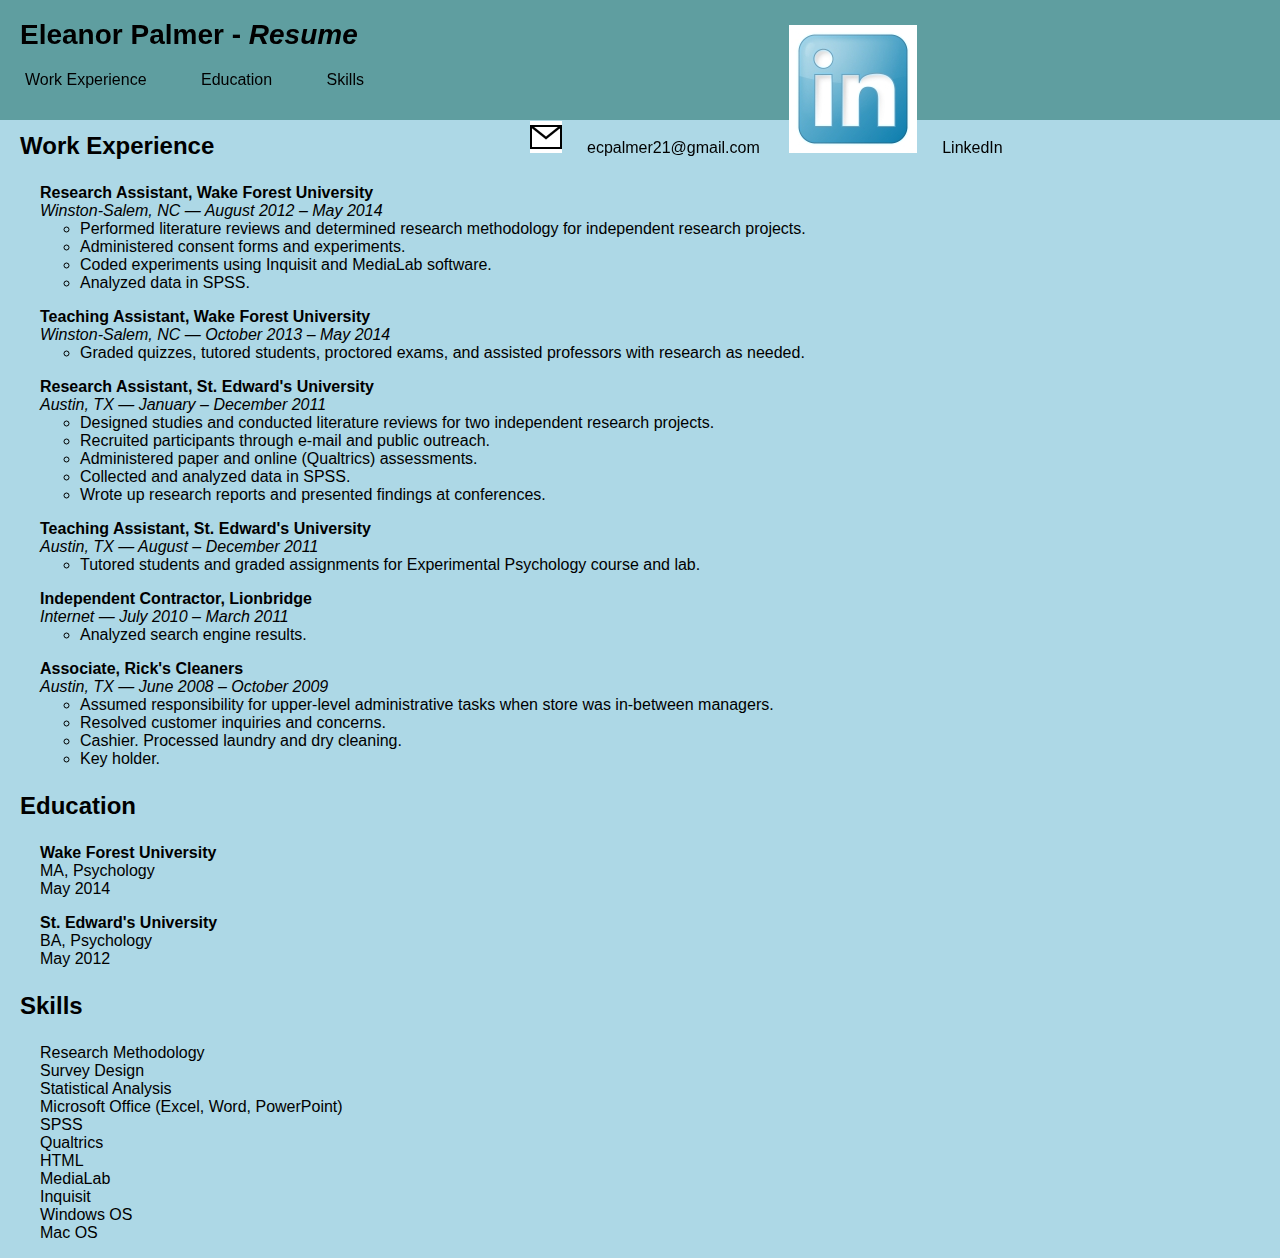
<file: index.html>
<!DOCTYPE html>
<html>
<head>
<meta charset="utf-8">
<link rel="stylesheet" type="text/css" href="style2.css">
<title>Eleanor Palmer's Resume</title>  
</head>
    
<body>
    <div class="container">
        
    <div class="header-cont">
        <div class="header">
        <div class="title">
       <h1>Eleanor Palmer - <em>Resume</em></h1>
        </div>
        <div class="contact">
          <a href="mailto:ecpalmer21@gmail.com"><img src="mail_32.jpg" alt="Mail icon" class="mail"></a>ecpalmer21@gmail.com
        <a href="https://www.linkedin.com/pub/eleanor-palmer/39/314/423"><img src="social_linkedin_box_blue.jpg"  alt="LinkedIn icon" class="linkedin"></a>LinkedIn
        </div>
            <div class="nav">
            <A href="#experience">Work Experience</A>
            <a href="#education">Education</a>
            <a href="#skills">Skills</a>
            </div>
        </div>
        </div>
        
    <div class="content">
        <div class="experience">
    <h3 id="experience">Work Experience</h3>
        
      <ul>
        <li><strong>Research Assistant, Wake Forest University</strong></li>
          <li><em>Winston-Salem, NC &mdash; August 2012 &ndash; May 2014</em></li>
          <li>
            <ul class="details"> 
                <li>Performed literature reviews and determined research methodology for independent research projects.</li>
                <li>Administered consent forms and experiments.</li>
                <li>Coded experiments using Inquisit and MediaLab software. </li>
                <li>Analyzed data in SPSS.</li>
            </ul>     
        </li>
            </ul> 
        
              <ul>
        <li><strong>Teaching Assistant, Wake Forest University</strong></li>
          <li><em>Winston-Salem, NC &mdash; October 2013 &ndash; May 2014</em></li>
            <li>
            <ul class="details"> 
                <li>Graded quizzes, tutored students, proctored exams, and assisted professors with research as needed.</li>
            </ul>
        </ul>
        
      <ul>
        <li><strong>Research Assistant, St. Edward's University</strong></li>
          <li><em>Austin, TX &mdash; January &ndash; December 2011</em></li>
            <li><ul class="details"> 
                <li>Designed studies and conducted literature reviews for two independent research projects.</li>
                <li>Recruited participants through e-mail and public outreach.</li>
                <li>Administered paper and online (Qualtrics) assessments.  </li>
                <li>Collected and analyzed data in SPSS.</li>
                <li>Wrote up research reports and presented findings at conferences.</li>
            </ul>
            </li>
        </ul> 
        
      <ul>
<li><strong>Teaching Assistant, St. Edward's University</strong></li>
  <li><em>Austin, TX &mdash; August &ndash; December 2011</em></li>
   <li><ul class="details"> 
        <li>Tutored students and graded assignments for Experimental Psychology course and lab.</li>
    </ul></li>
</ul> 
        
        <ul>
         <li><strong>Independent Contractor, Lionbridge</strong></li>
          <li><em>Internet &mdash; July 2010 &ndash; March 2011</em></li>
           <li><ul class="details"> 
                <li>Analyzed search engine results.</li>
            </ul></li>
        </ul>
 
      <ul>
        <li><strong>Associate, Rick's Cleaners</strong></li>
          <li><em>Austin, TX &mdash; June 2008 &ndash; October 2009</em></li>
           <li> <ul class="details"> 
                <li>Assumed responsibility for upper-level administrative tasks when store was in-between managers.</li>
                <li>Resolved customer inquiries and concerns. </li>
                <li>Cashier. Processed laundry and dry cleaning.</li>
                <li>Key holder.</li>
            </ul></li>
        </ul>
            </div>
        
            <div class="education">
    <h3 id="education">Education</h3>
        <ul>
        <li><strong>Wake Forest University</strong></li>
        <li>MA, Psychology</li>
        <li>May 2014</li>
        </ul>
        
        <ul>
        <li><strong>St. Edward's University</strong></li>
        <li>BA, Psychology</li>
        <li>May 2012</li>
        </ul>
            </div>   
        
            <div class="skills">
    <h3 id="skills">Skills</h3>
                <ul>
                <li>Research Methodology</li>
                <li>Survey Design</li> 
                <li>Statistical Analysis</li>
                <li>Microsoft Office (Excel, Word, PowerPoint)</li>
                <li>SPSS</li>
                <li>Qualtrics</li>
                <li>HTML</li>
                <li>MediaLab</li>
                <li>Inquisit</li>
                <li>Windows OS</li>
                <li>Mac OS</li>
                </ul>
            </div>
    </div>
    </div>  
</body>
</html>
</file>
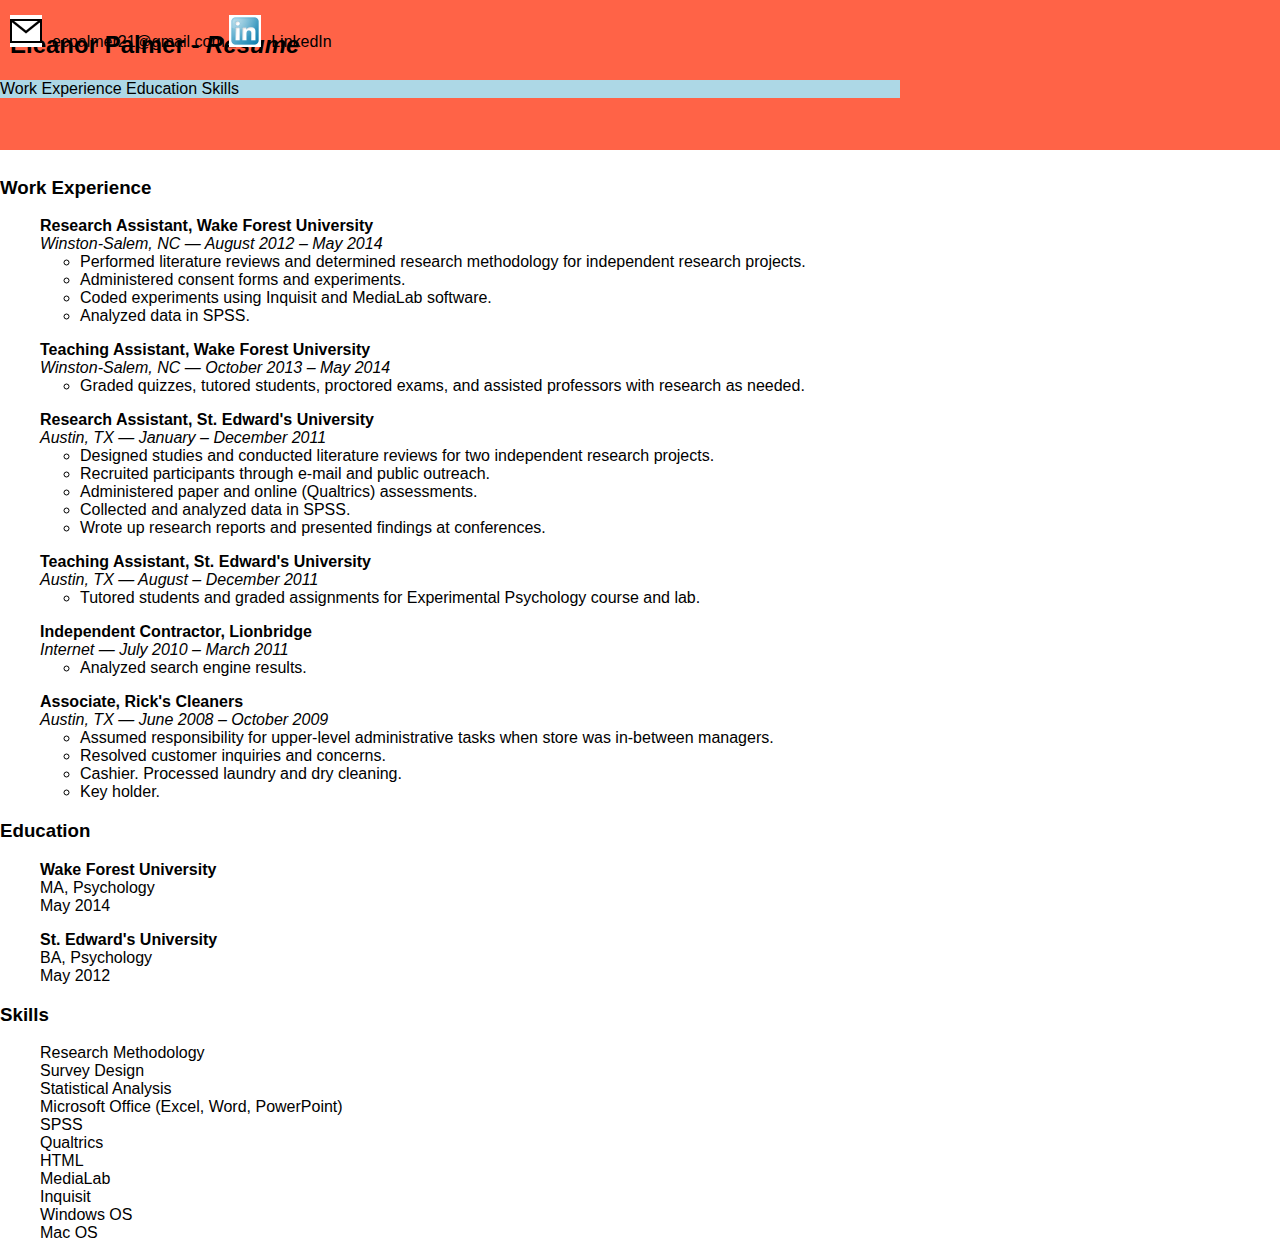
<file: resume_fixedheaderB.html>
<!DOCTYPE html>
<html>
<head>
<meta charset="utf-8">
<link rel="stylesheet" type="text/css" href="style2b.css">
<title>Eleanor Palmer's Resume</title>  
</head>
    
<body>
    
        <div class="header">
        <div class="title">
       <h1>Eleanor Palmer - <em>Resume</em></h1>
        </div>
        <div class="contact">
          <a href="mailto:ecpalmer21@gmail.com"><img src="mail_32.jpg" alt="Mail icon" class="mail"></a>ecpalmer21@gmail.com
        <a href="https://www.linkedin.com/pub/eleanor-palmer/39/314/423"><img src="social_linkedin_box_blue.jpg"  alt="LinkedIn icon" class="linkedin"></a>LinkedIn
        </div>
            <div class="nav">
            <A href="#experience">Work Experience</A>
            <a href="#education">Education</a>
            <a href="#skills">Skills</a>
            </div>
        </div>
  
<div class="body-container">
    <h3 id="experience">Work Experience</h3>
        
      <ul>
        <li><strong>Research Assistant, Wake Forest University</strong></li>
          <li><em>Winston-Salem, NC &mdash; August 2012 &ndash; May 2014</em></li>
          <li>
            <ul class="details"> 
                <li>Performed literature reviews and determined research methodology for independent research projects.</li>
                <li>Administered consent forms and experiments.</li>
                <li>Coded experiments using Inquisit and MediaLab software. </li>
                <li>Analyzed data in SPSS.</li>
            </ul>     
        </li>
            </ul> 
        
              <ul>
        <li><strong>Teaching Assistant, Wake Forest University</strong></li>
          <li><em>Winston-Salem, NC &mdash; October 2013 &ndash; May 2014</em></li>
            <li>
            <ul class="details"> 
                <li>Graded quizzes, tutored students, proctored exams, and assisted professors with research as needed.</li>
            </ul>
        </ul>
        
      <ul>
        <li><strong>Research Assistant, St. Edward's University</strong></li>
          <li><em>Austin, TX &mdash; January &ndash; December 2011</em></li>
            <li><ul class="details"> 
                <li>Designed studies and conducted literature reviews for two independent research projects.</li>
                <li>Recruited participants through e-mail and public outreach.</li>
                <li>Administered paper and online (Qualtrics) assessments.  </li>
                <li>Collected and analyzed data in SPSS.</li>
                <li>Wrote up research reports and presented findings at conferences.</li>
            </ul>
            </li>
        </ul> 
        
      <ul>
<li><strong>Teaching Assistant, St. Edward's University</strong></li>
  <li><em>Austin, TX &mdash; August &ndash; December 2011</em></li>
   <li><ul class="details"> 
        <li>Tutored students and graded assignments for Experimental Psychology course and lab.</li>
    </ul></li>
</ul> 
        
        <ul>
         <li><strong>Independent Contractor, Lionbridge</strong></li>
          <li><em>Internet &mdash; July 2010 &ndash; March 2011</em></li>
           <li><ul class="details"> 
                <li>Analyzed search engine results.</li>
            </ul></li>
        </ul>
 
      <ul>
        <li><strong>Associate, Rick's Cleaners</strong></li>
          <li><em>Austin, TX &mdash; June 2008 &ndash; October 2009</em></li>
           <li> <ul class="details"> 
                <li>Assumed responsibility for upper-level administrative tasks when store was in-between managers.</li>
                <li>Resolved customer inquiries and concerns. </li>
                <li>Cashier. Processed laundry and dry cleaning.</li>
                <li>Key holder.</li>
            </ul></li>
        </ul>
        
    <h3 id="education">Education</h3>
        <ul>
        <li><strong>Wake Forest University</strong></li>
        <li>MA, Psychology</li>
        <li>May 2014</li>
        </ul>
        
        <ul>
        <li><strong>St. Edward's University</strong></li>
        <li>BA, Psychology</li>
        <li>May 2012</li>
        </ul>
        
    <h3 id="skills">Skills</h3>
                <ul>
                <li>Research Methodology</li>
                <li>Survey Design</li> 
                <li>Statistical Analysis</li>
                <li>Microsoft Office (Excel, Word, PowerPoint)</li>
                <li>SPSS</li>
                <li>Qualtrics</li>
                <li>HTML</li>
                <li>MediaLab</li>
                <li>Inquisit</li>
                <li>Windows OS</li>
                <li>Mac OS</li>
                </ul>

    </div>

    
</body>
</html>
</file>
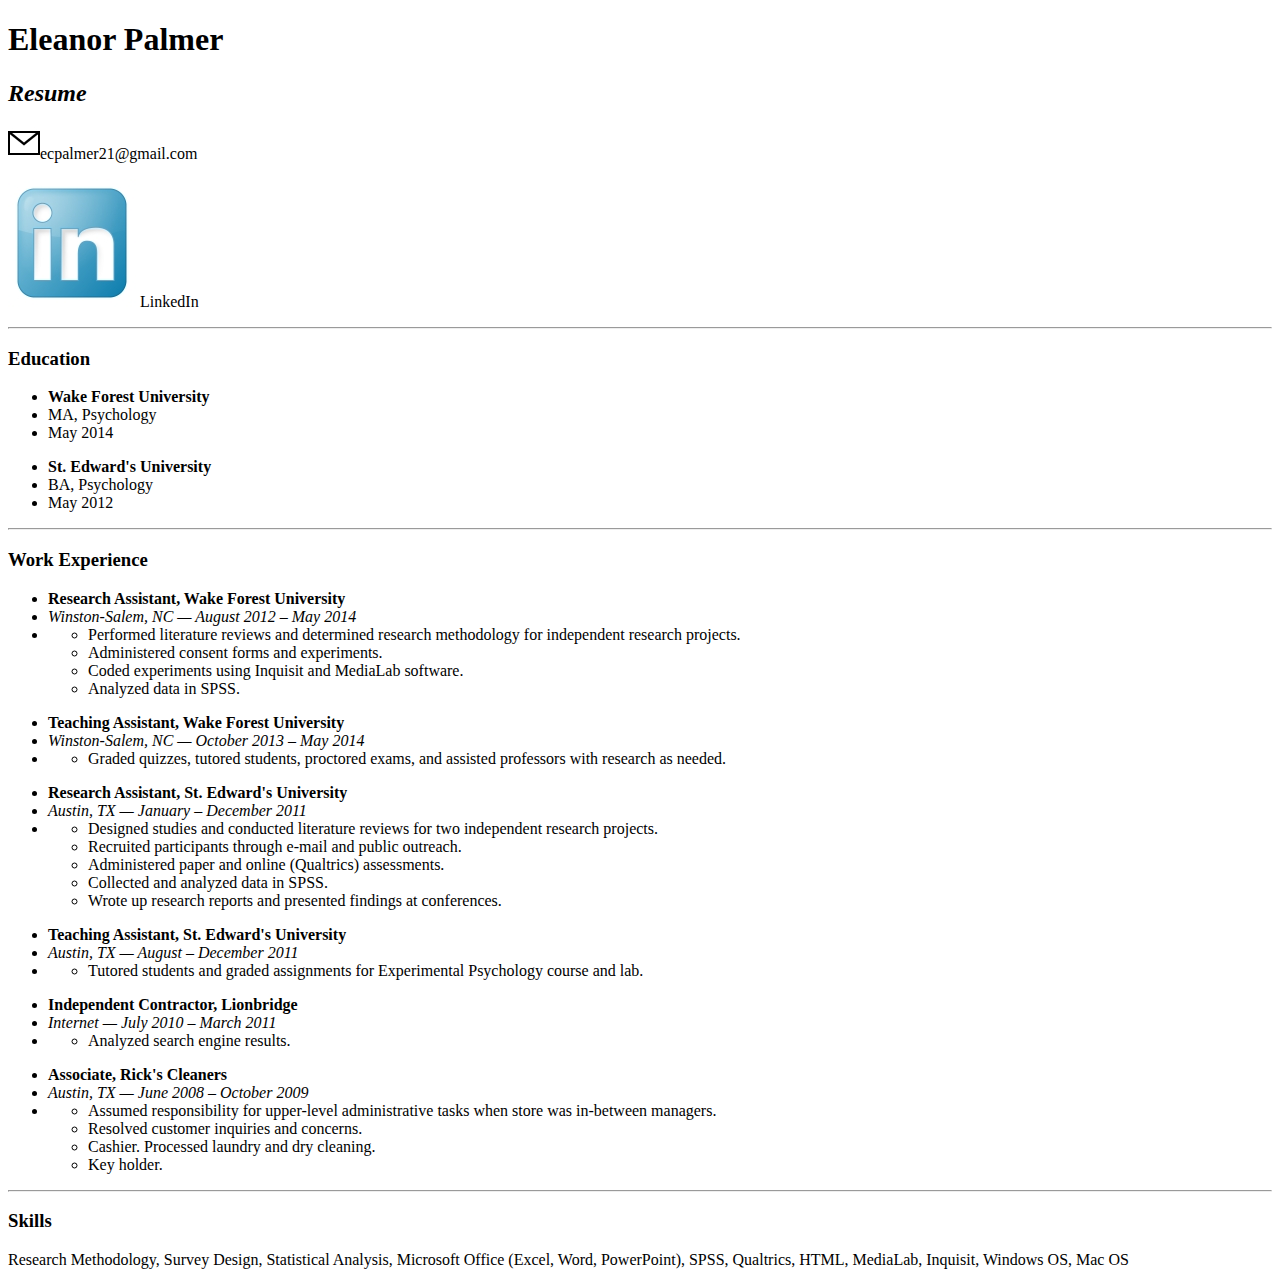
<file: resume_lesson1.html>
<!DOCTYPE html>
<html>
<head>
<meta charset="utf-8">
<title>Eleanor Palmer's Resume</title>  
</head>
    
<body>
    <header>
   <h1>Eleanor Palmer</h1> 
    <h2><em>Resume</em></h2>
        <p>
         <a href="mailto:ecpalmer21@gmail.com"><img src="mail_32.jpg" alt="Mail icon"></a>ecpalmer21@gmail.com  
        </p>
        <p>
        <a href="https://www.linkedin.com/pub/eleanor-palmer/39/314/423"><img src="social_linkedin_box_blue.jpg"  alt="LinkedIn icon"></a> LinkedIn
        </p>
    </header>
    <hr>
    <section>
    <h3>Education</h3>
        <ul>
        <li><strong>Wake Forest University</strong></li>
        <li>MA, Psychology</li>
        <li>May 2014</li>
        </ul>
        
        <ul>
        <li><strong>St. Edward's University</strong></li>
        <li>BA, Psychology</li>
        <li>May 2012</li>
        </ul>
        
    </section>
    <hr>
    <section>
    <h3>Work Experience</h3>
        
      <ul>
        <li><strong>Research Assistant, Wake Forest University</strong></li>
          <li><em>Winston-Salem, NC &mdash; August 2012 &ndash; May 2014</em></li>
          <li>
            <ul> 
                <li>Performed literature reviews and determined research methodology for independent research projects.</li>
                <li>Administered consent forms and experiments.</li>
                <li>Coded experiments using Inquisit and MediaLab software. </li>
                <li>Analyzed data in SPSS.</li>
            </ul>
            </li>
        </ul> 
        
              <ul>
        <li><strong>Teaching Assistant, Wake Forest University</strong></li>
          <li><em>Winston-Salem, NC &mdash; October 2013 &ndash; May 2014</em></li>
            <li>
            <ul> 
                <li>Graded quizzes, tutored students, proctored exams, and assisted professors with research as needed.</li>
            </ul>
        </ul>
        
      <ul>
        <li><strong>Research Assistant, St. Edward's University</strong></li>
          <li><em>Austin, TX &mdash; January &ndash; December 2011</em></li>
            <li><ul> 
                <li>Designed studies and conducted literature reviews for two independent research projects.</li>
                <li>Recruited participants through e-mail and public outreach.</li>
                <li>Administered paper and online (Qualtrics) assessments.  </li>
                <li>Collected and analyzed data in SPSS.</li>
                <li>Wrote up research reports and presented findings at conferences.</li>
            </ul>
            </li>
        </ul> 
        
      <ul>
<li><strong>Teaching Assistant, St. Edward's University</strong></li>
  <li><em>Austin, TX &mdash; August &ndash; December 2011</em></li>
   <li><ul> 
        <li>Tutored students and graded assignments for Experimental Psychology course and lab.</li>
    </ul></li>
</ul> 
        
        <ul>
         <li><strong>Independent Contractor, Lionbridge</strong></li>
          <li><em>Internet &mdash; July 2010 &ndash; March 2011</em></li>
           <li><ul> 
                <li>Analyzed search engine results.</li>
            </ul></li>
        </ul>
 
      <ul>
        <li><strong>Associate, Rick's Cleaners</strong></li>
          <li><em>Austin, TX &mdash; June 2008 &ndash; October 2009</em></li>
           <li> <ul> 
                <li>Assumed responsibility for upper-level administrative tasks when store was in-between managers.</li>
                <li>Resolved customer inquiries and concerns. </li>
                <li>Cashier. Processed laundry and dry cleaning.</li>
                <li>Key holder.</li>
            </ul></li>
        </ul>
    
    </section>
    <hr>
    <section>
    <h3>Skills</h3>
Research Methodology, Survey Design, Statistical Analysis, Microsoft Office (Excel, Word, PowerPoint), SPSS, Qualtrics, HTML, MediaLab, Inquisit, Windows OS, Mac OS
   </section>
    
</body>
</html>
</file>
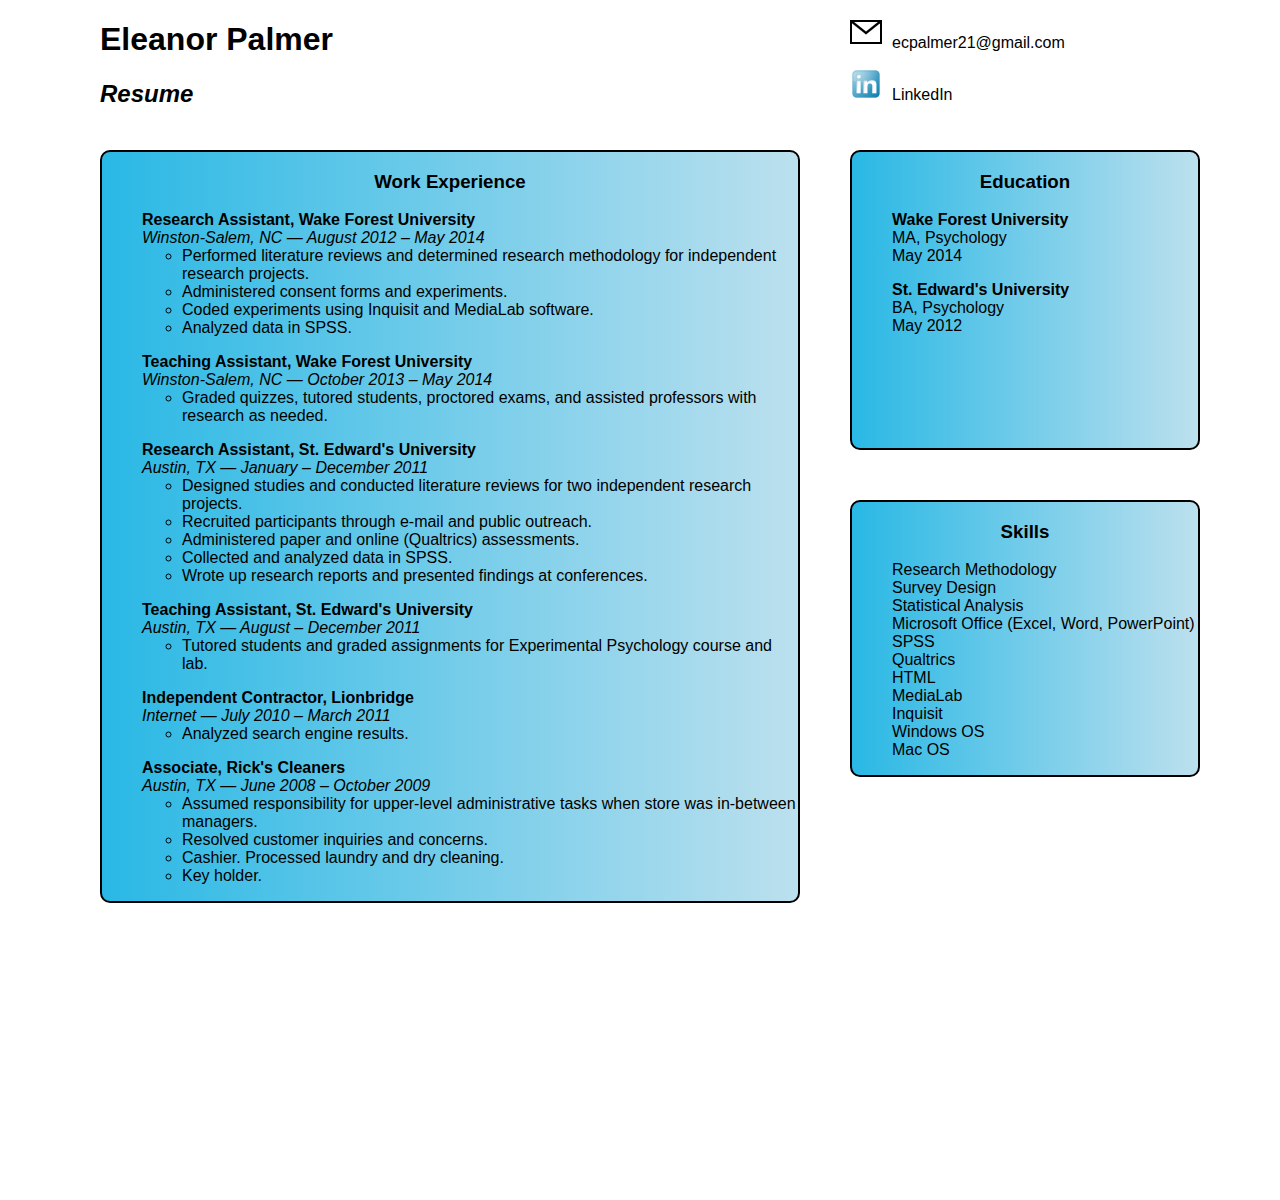
<file: resume_lesson2.html>
<!DOCTYPE html>
<html>
<head>
<meta charset="utf-8">
<link rel="stylesheet" type="text/css" href="style.css">
<title>Eleanor Palmer's Resume</title>  
</head>
    
<body>
    <div class="container">
        
        <div class="header">
       <h1>Eleanor Palmer</h1> 
        <h2><em>Resume</em></h2>
        </div>
        <div class="contact">
        <p>
          <a href="mailto:ecpalmer21@gmail.com"><img src="mail_32.jpg" alt="Mail icon" class="mail"></a>ecpalmer21@gmail.com
        </p>
        <p>
        <a href="https://www.linkedin.com/pub/eleanor-palmer/39/314/423"><img src="social_linkedin_box_blue.jpg"  alt="LinkedIn icon" class="linkedin"></a>LinkedIn
        </p>
        </div>
        
        <div class="experience">
    <h3>Work Experience</h3>
        
      <ul>
        <li><strong>Research Assistant, Wake Forest University</strong></li>
          <li><em>Winston-Salem, NC &mdash; August 2012 &ndash; May 2014</em></li>
          <li>
            <ul class="details"> 
                <li>Performed literature reviews and determined research methodology for independent research projects.</li>
                <li>Administered consent forms and experiments.</li>
                <li>Coded experiments using Inquisit and MediaLab software. </li>
                <li>Analyzed data in SPSS.</li>
            </ul>     
        </li>
            </ul> 
        
              <ul>
        <li><strong>Teaching Assistant, Wake Forest University</strong></li>
          <li><em>Winston-Salem, NC &mdash; October 2013 &ndash; May 2014</em></li>
            <li>
            <ul class="details"> 
                <li>Graded quizzes, tutored students, proctored exams, and assisted professors with research as needed.</li>
            </ul>
        </ul>
        
      <ul>
        <li><strong>Research Assistant, St. Edward's University</strong></li>
          <li><em>Austin, TX &mdash; January &ndash; December 2011</em></li>
            <li><ul class="details"> 
                <li>Designed studies and conducted literature reviews for two independent research projects.</li>
                <li>Recruited participants through e-mail and public outreach.</li>
                <li>Administered paper and online (Qualtrics) assessments.  </li>
                <li>Collected and analyzed data in SPSS.</li>
                <li>Wrote up research reports and presented findings at conferences.</li>
            </ul>
            </li>
        </ul> 
        
      <ul>
<li><strong>Teaching Assistant, St. Edward's University</strong></li>
  <li><em>Austin, TX &mdash; August &ndash; December 2011</em></li>
   <li><ul class="details"> 
        <li>Tutored students and graded assignments for Experimental Psychology course and lab.</li>
    </ul></li>
</ul> 
        
        <ul>
         <li><strong>Independent Contractor, Lionbridge</strong></li>
          <li><em>Internet &mdash; July 2010 &ndash; March 2011</em></li>
           <li><ul class="details"> 
                <li>Analyzed search engine results.</li>
            </ul></li>
        </ul>
 
      <ul>
        <li><strong>Associate, Rick's Cleaners</strong></li>
          <li><em>Austin, TX &mdash; June 2008 &ndash; October 2009</em></li>
           <li> <ul class="details"> 
                <li>Assumed responsibility for upper-level administrative tasks when store was in-between managers.</li>
                <li>Resolved customer inquiries and concerns. </li>
                <li>Cashier. Processed laundry and dry cleaning.</li>
                <li>Key holder.</li>
            </ul></li>
        </ul>
            </div>
        
            <div class="education">
    <h3>Education</h3>
        <ul>
        <li><strong>Wake Forest University</strong></li>
        <li>MA, Psychology</li>
        <li>May 2014</li>
        </ul>
        
        <ul>
        <li><strong>St. Edward's University</strong></li>
        <li>BA, Psychology</li>
        <li>May 2012</li>
        </ul>
            </div>   
        
            <div class="skills">
    <h3>Skills</h3>
                <ul>
                <li>Research Methodology</li>
                <li>Survey Design</li> 
                <li>Statistical Analysis</li>
                <li>Microsoft Office (Excel, Word, PowerPoint)</li>
                <li>SPSS</li>
                <li>Qualtrics</li>
                <li>HTML</li>
                <li>MediaLab</li>
                <li>Inquisit</li>
                <li>Windows OS</li>
                <li>Mac OS</li>
                </ul>
            </div>
    
    </div>  
</body>
</html>
</file>
<file: style2.css>
/**** BODY ****/

* {
    box-sizing: border-box;
}

.container { 
    top: 0;
    left: 0;
    width: 100%;
    font-family: Arial, sans-serif;
}

/**** FIXED HEADER ****/

.header { 
    position: fixed;
    top: 0;
    left: 0;
    height: 120px;
    width: 100%;
    background-color: cadetblue;
    z-index: 1;
}

.title h1 {
    font-size: 1.75em;
    font-family: arial;
    margin-bottom: 0;
    padding-left: 20px;
}

.contact {
    position: absolute;
    top: 20px;
    left: 500px;
    padding: 5px;
}

.nav a, .contact a {
    margin: auto;
    text-align: center;
    font-family: Arial, sans-serif;
    padding: 5px 25px;
    color: black;
    text-decoration: none;
}

.nav {
    padding-top: 20px;
}

.nav a:visited, .contact a:visited {
    color: navyblue;
}

.nav a:hover, .contact a:hover {
    color: white;
} 

/**** MAIN CONTENT ****/

.content { 
    margin-top: 100px;
    background-color: lightblue;
    width: 100%;
    left: 0;
    position: absolute;
    z-index: 0;
}

h3 {
    padding-left: 20px;
    font-size: 1.5em;
    font-family: arial;
}

.anchor{
  display: block;
  height: 100px; /*same height as header*/
  margin-top: -100px; /*same height as header*/
  visibility: hidden;
}

.content ul {
    list-style: none;
}

ul.details {
    list-style: circle;
}
</file>
<file: style2b.css>
* {
    font-family: Arial, sans-serif;
}

/*** FIXED HEADER ***/


.header {
    position: fixed;
    height:150px;
    background:tomato;
    width:100%;
    top: 0;
    left: 0;
    z-index: 1;
}

.title, .contact {
    position: absolute;
    top: 5px;
    width: 100%;
    display: inline-block;
    padding: 10px;
    height: 75px;
    box-sizing: border-box;
    }

.title h1 {
    font-size: 1.5em;
    font-family: arial;
}

.linkedin, .mail {
    width: 32px;
    height: 32px;
    display: inline-block;
    padding-right: 10px;
}

.nav {
    background-color: lightblue;
    top: 80px;
    width: 900px;
    position: absolute;
    box-sizing: border-box;
    
}

.nav a {
    display: inline-block;
    margin: auto;
    text-align: center;
    text-decoration: none;
    font-family: Arial, sans-serif;
    /*padding: 5px 25px; */
    color: black;
}

.nav a:visited {
    color: navyblue;
}

.nav a:hover {
    color: red;
} 

/*** MAIN CONTENT ***/

 .body-container {
    margin-top: 150px;
    left: 0;
    z-index: 0;
   /* margin: 175px 100px 0; */
position: absolute;
} 

.body-container ul {
    list-style: none;
}

ul.details {
    list-style: circle;
}
</file>
<file: style.css>
.container {
    width: 100%;
    height: 1200px;
    top:0;
    left: 0;
}

.container, .contact, .header, .experience, .education, .skills {
    position: absolute;
    font-family: Arial, sans-serif;
      -webkit-box-sizing: border-box;
     -moz-box-sizing: border-box;
    box-sizing: border-box;
}

.experience, .education, .skills {
    border-radius: 10px 10px 10px 10px;
    -moz-border-radius: 10px 10px 10px 10px;
    -webkit-border-radius: 10px 10px 10px 10px;
    border: 2px solid #000000;
    background: rgba(179,220,237,1);
    background: -moz-linear-gradient(left, rgba(179,220,237,1) 0%, rgba(41,184,229,1) 0%, rgba(188,224,238,1) 100%);
    background: -webkit-gradient(left top, right top, color-stop(0%, rgba(179,220,237,1)), color-stop(0%, rgba(41,184,229,1)), color-stop(100%, rgba(188,224,238,1)));
    background: -webkit-linear-gradient(left, rgba(179,220,237,1) 0%, rgba(41,184,229,1) 0%, rgba(188,224,238,1) 100%);
    background: -o-linear-gradient(left, rgba(179,220,237,1) 0%, rgba(41,184,229,1) 0%, rgba(188,224,238,1) 100%);
    background: -ms-linear-gradient(left, rgba(179,220,237,1) 0%, rgba(41,184,229,1) 0%, rgba(188,224,238,1) 100%);
    background: linear-gradient(to right, rgba(179,220,237,1) 0%, rgba(41,184,229,1) 0%, rgba(188,224,238,1) 100%);
    filter: progid:DXImageTransform.Microsoft.gradient( startColorstr='#b3dced', endColorstr='#bce0ee', GradientType=1 ); }

/**** HEADER *****/

.header {
    height: 100px;
    width: 700px;
    top: 0;
    left: 100px;
}

.contact {
    height: 100px;
    top: 0;
}

.linkedin, .mail {
    width: 32px;
    height: 32px;
    display: inline;
    padding-right: 10px;
}

/**** MAIN CONTENT ****/

.experience {
    width: 700px;
/*    height: 1000px; */
    top: 150px;
    left: 100px;
}

h3 {
    text-align: center;
}

.experience ul, .education ul, .skills ul {
    list-style: none;
}

ul.details {
    list-style: circle;
}

.education, .skills, .contact {
    left: 850px;
    width: 350px;
}

.education {
    height: 300px;
    top: 150px;
}


.skills {
/*  height: 650px; */
    top: 500px;
}
</file>
